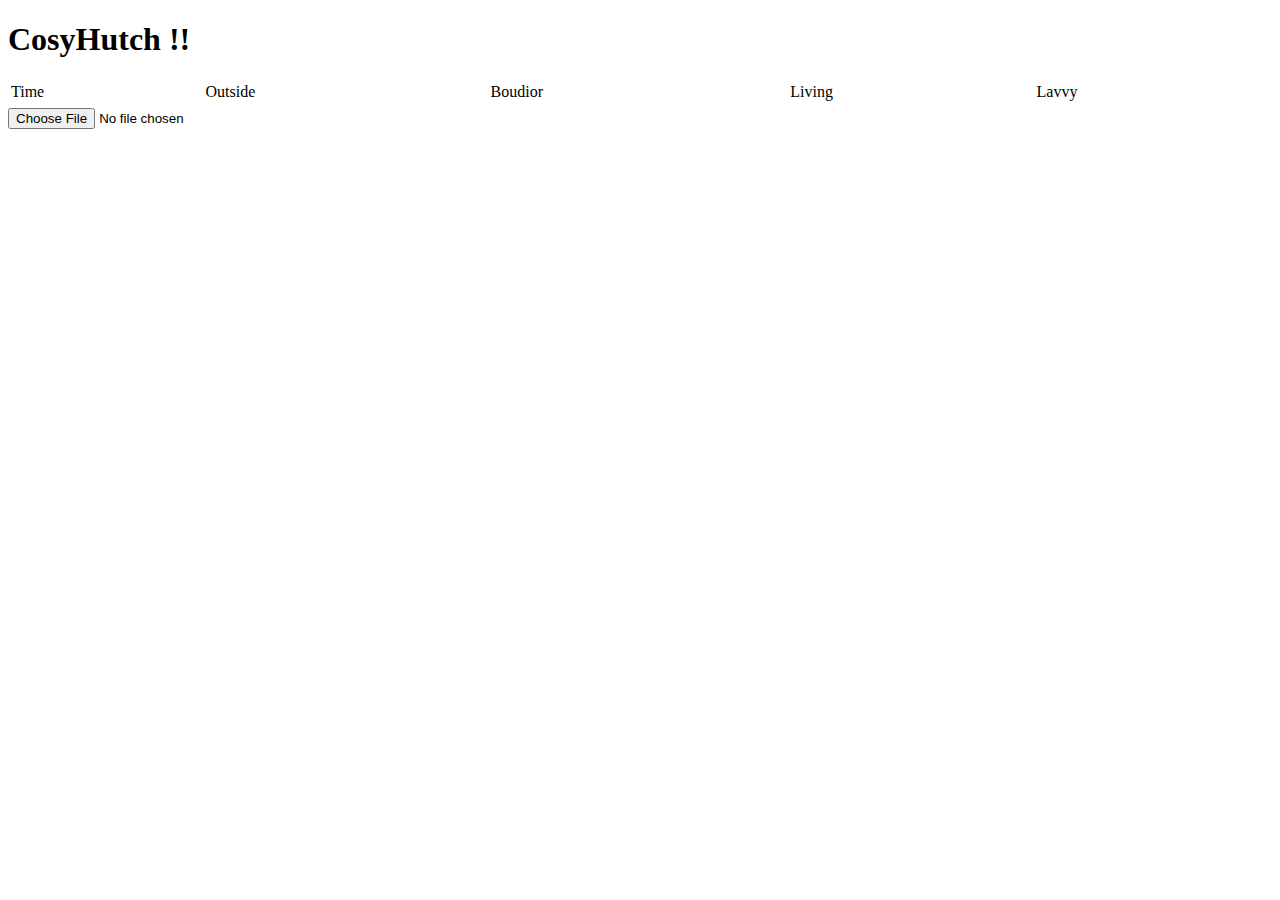
<file: webviz/last.html>
<!DOCTYPE html>
<html>
  <head>
    <meta charset="UTF-8">
    <title>CosyHutch !!</title>
  </head>
  <body>
    <h1>CosyHutch !!</h1>
    <table width="100%">
      <thead>
        <tr>
          <td>Time</td>
          <td>Outside</td>
          <td>Boudior</td>
          <td>Living</td>
          <td>Lavvy</td>
        </tr>
      </thead>
      <tbody>
        <tr>
          <td id="time"></td>
          <td id="outside"></td>
          <td id="boudior"></td>
          <td id="living"></td>
          <td id="lavvy"></td>
        </tr>
      </tbody>
    </table>
    <input type='file' onchange='openFile(event)'>
  </body>

<script type="text/javascript">
  var openFile = function(event) {
    var input = event.target;

    var file = input.files[0];
    console.log(file.lastModifiedDate);
  };
</script>
</html>
</file>
